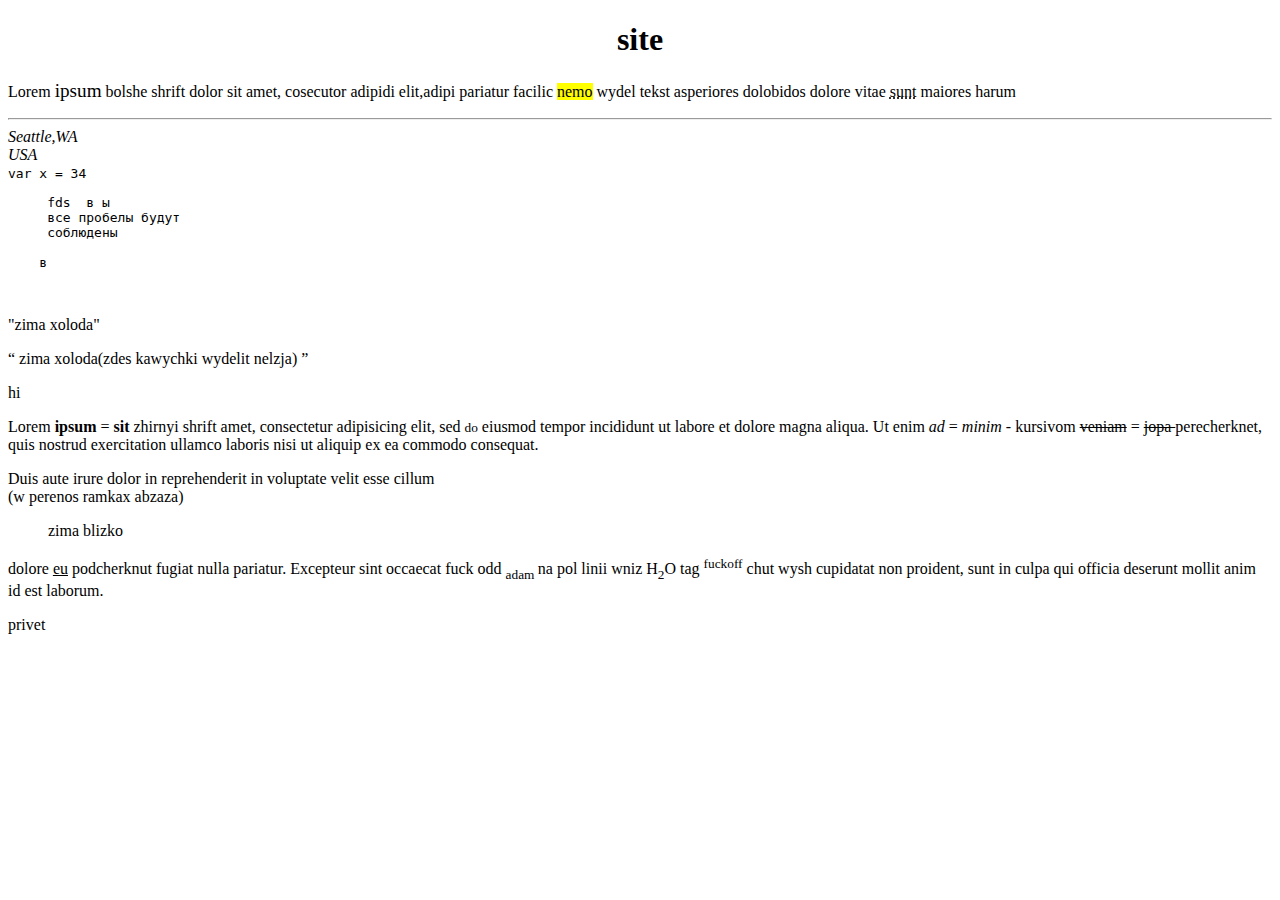
<file: about.html>
<!DOCTYPE html>
<html>
 <head>
   <meta charset = "utf-8"
   <meta name ="description" content = "test page">
   <meta name="author" content="Georgij Dudar">
   <title>HTML страница </title>
   <!--<link rel="stylesheet" href="">-->
   <!--<script src="js/main.js"></script>-->
 </head>

 <body>
   <center><h1>site</h1></center>
   <p> Lorem <big>ipsum</big> bolshe shrift dolor sit amet,
   cosecutor adipidi elit,adipi pariatur
   facilic <mark>nemo</mark>  wydel tekst asperiores
   dolobidos dolore vitae <abbr title="nihuja">sunt</abbr>
   maiores harum</p>
   <hr> <!--prosto polosa-->
   <address> Seattle,WA<br>USA

   </address>
   <code>var x = 34</code>
   <pre>
     fds  в ы
     все пробелы будут
     соблюдены

    в

   </pre>

   <p>"zima xoloda"</p>
   <p><q> zima xoloda(zdes kawychki wydelit nelzja) </q></p>
   hi
   <p> Lorem <b>ipsum</b> =
   <strong>sit</strong> zhirnyi shrift amet,
   consectetur adipisicing elit,
   sed <small>do</small> eiusmod tempor incididunt
   ut labore et dolore magna aliqua.
   Ut enim <em>ad</em> = <i>minim</i> -
   kursivom  <s>veniam</s> = <strike> jopa
   </strike> perecherknet, quis
   nostrud exercitation ullamco laboris
   nisi ut aliquip ex ea commodo
   consequat.<p>

   </p> Duis aute irure dolor in
   reprehenderit in voluptate velit
   esse cillum <br>(w perenos ramkax abzaza)
   <blockquote cite="http://">
     zima blizko
   </blockquote>
   dolore <u>eu</u> podcherknut  fugiat nulla
   pariatur. Excepteur sint occaecat
   fuck odd <sub> adam </sub> na pol linii wniz
   H<sub>2</sub>O tag <sup>fuckoff</sup> chut wysh
   cupidatat non proident, sunt in
   culpa qui officia deserunt mollit
   anim id est laborum. </p>
   <!-- <p></p> - chtob w raznyx strokax -->
   privet

   <!--<script src="js/main.js"></script>-->
 </body>


</html>
</file>
